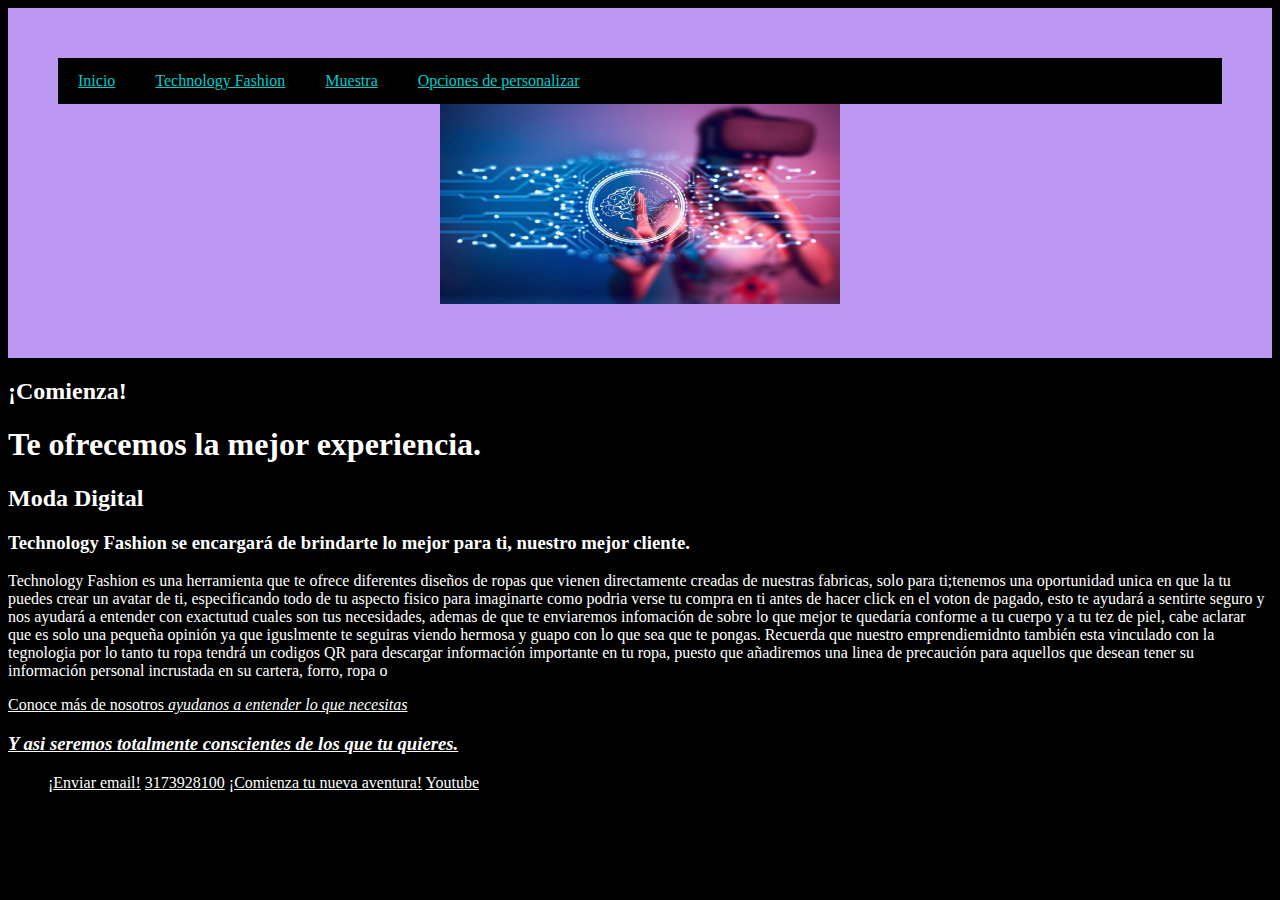
<file: index.html>
<!DOCTYPE html>
<html lang="es">

<head>
    <meta charset="utf-8">
    <meta name="author" content="Débora Cesia">
    <meta name="descrption" content="Mi pagina se tratá sobre camisas estampadas que gracias a la tecnología podemos darle vida en 3D.">
    <title>Technology Fashion</title>
    <link rel="shortcut icon" href="favicon.ico" type="image/x-icon">
    <link rel="stylesheet" href="css/style.css">

</head>

<body>
    <header>
        
        <nav>
            <a href="index.html">Inicio</a>
            <a href="tf.html">Technology Fashion</a>
            <a href="add-video.html">Muestra</a>
            <a href="tablas.html">Opciones de personalizar</a>
        </nav>

        <img src="img/TF.webp" alt="20" width="400" height="200">

    </header>



    <h2 id="section2">¡Comienza!</h2>

    <b></b>
    <!--Esto representa un texto tipo bold-->
    <strong></strong>
    <!--Esto representa un texto importante-->
    <i></i>
    <!--Esto representa un texto en cursiva-->
    <em></em>
    <!--Esto representa un texto enfatizado-->
    <mark></mark>
    <!--Esto representa un texto marcado-->
    <small></small>
    <!--Esto reprenseta un texto pequeño-->
    <del></del>
    <!--Esto representa un texto eliminado-->
    <ins></ins>
    <!--Esto representa un texto insertado-->
    <sub></sub>
    <!--Esto representa un texto subindice-->
    <sup></sup>
    <!--Esto representa un texto superindice-->

    <h1>Te ofrecemos la mejor experiencia. </h1>
    <h2>Moda Digital</h2>
    <h3>Technology Fashion se encargará de brindarte lo mejor para ti, nuestro mejor cliente.</h3>

    <p>
        Technology Fashion es una herramienta que te ofrece diferentes diseños de ropas que vienen directamente creadas
        de nuestras fabricas, solo para ti;tenemos una oportunidad unica en que la tu puedes crear un avatar de ti,
        especificando todo de tu aspecto fisico para imaginarte como podria verse tu compra en ti antes de hacer click
        en el voton de pagado, esto te ayudará a sentirte seguro y nos ayudará a entender con exactutud cuales son tus
        necesidades, ademas de que te enviaremos infomación de sobre lo que mejor te quedaría conforme a tu cuerpo y a
        tu tez de piel, cabe aclarar que es solo una pequeña opinión ya que iguslmente te seguiras viendo hermosa y
        guapo con lo que sea que te pongas. Recuerda que nuestro emprendiemidnto también esta vinculado con la
        tegnologia por lo tanto tu ropa tendrá un codigos QR para descargar información importante en tu ropa, puesto
        que añadiremos una linea de precaución para aquellos que desean tener su información personal incrustada en su
        cartera, forro, ropa o
    </p>


    <ins>Conoce más de nosotros<em> ayudanos a entender lo que necesitas<h3> Y asi seremos totalmente conscientes de los
                que tu quieres.</h3></em></ins>
    <p>



    </p>

    <ul>
        <a href="mailto:aveja.canela04@gmail.com">¡Enviar email!</a>
        <a href="tel:3173928100">3173928100</a>
        <a href="#section2">¡Comienza tu nueva aventura!</a>
        <a href="https://www.youtube.com/" target="_blank">Youtube</a>
    </ul>

</body>

</html>
</file>
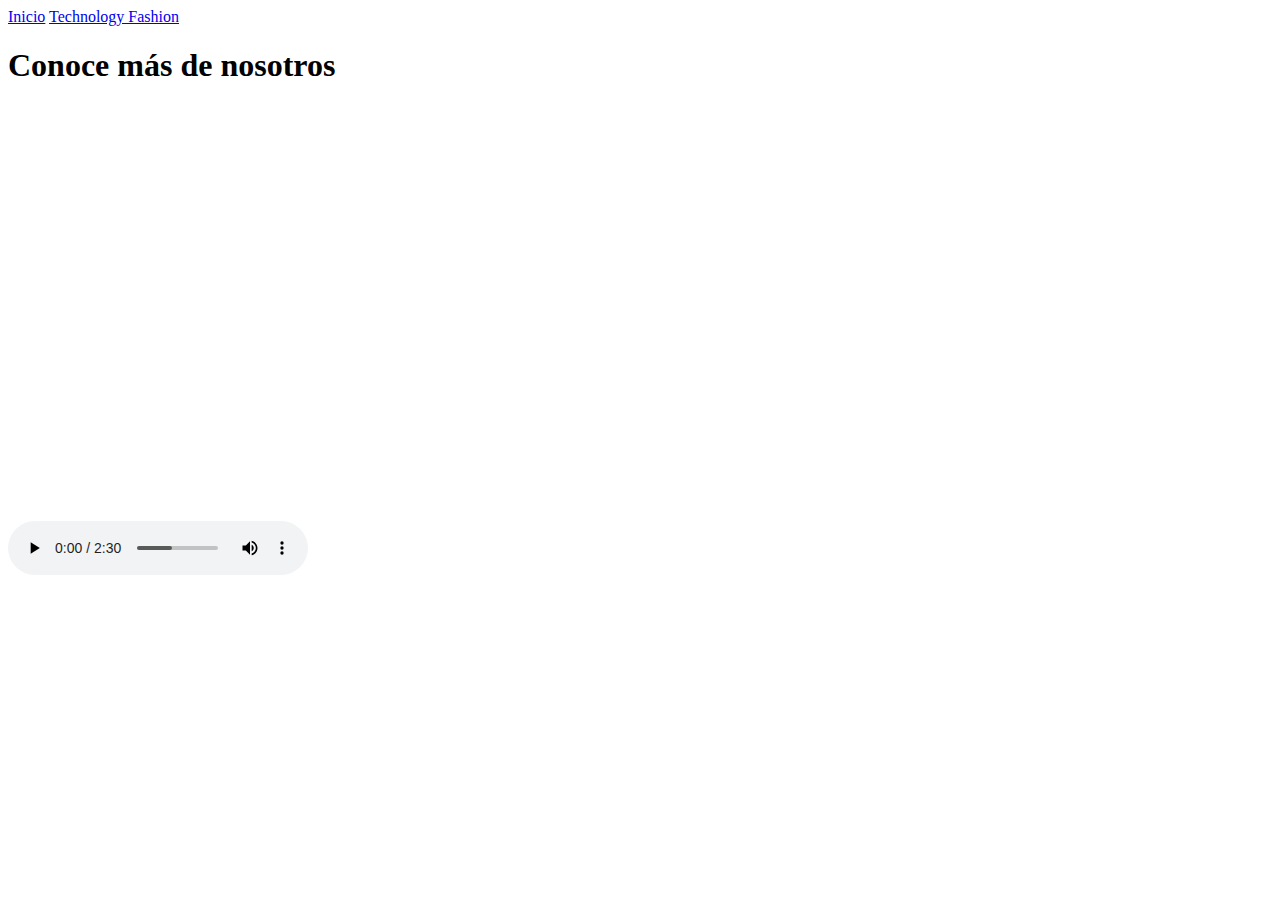
<file: add-video.html>
<!DOCTYPE html>
<html lang="en">
<head>
    <meta charset="UTF-8">
    <meta http-equiv="X-UA-Compatible" content="IE=edge">
    <meta name="viewport" content="width=device-width, initial-scale=1.0">
    <title>Muestra</title>
</head>
<body>
    <header>
        <nav>
            <a href="index.html">Inicio</a> 
            <a href="tf.html">Technology Fashion</a>
        </nav>
    </header>

    <h1>Conoce más de nosotros</h1>

    <iframe width="1340" height="315" src="https://www.youtube.com/embed/6p21tLY0KoE" title="YouTube video player" frameborder="0" allow="accelerometer; autoplay; clipboard-write; encrypted-media; gyroscope; picture-in-picture" allowfullscreen></iframe> 
    <audio src="img/debora.mp3" controls></audio>
    <video src=""></video>
</body>
</html>
</file>
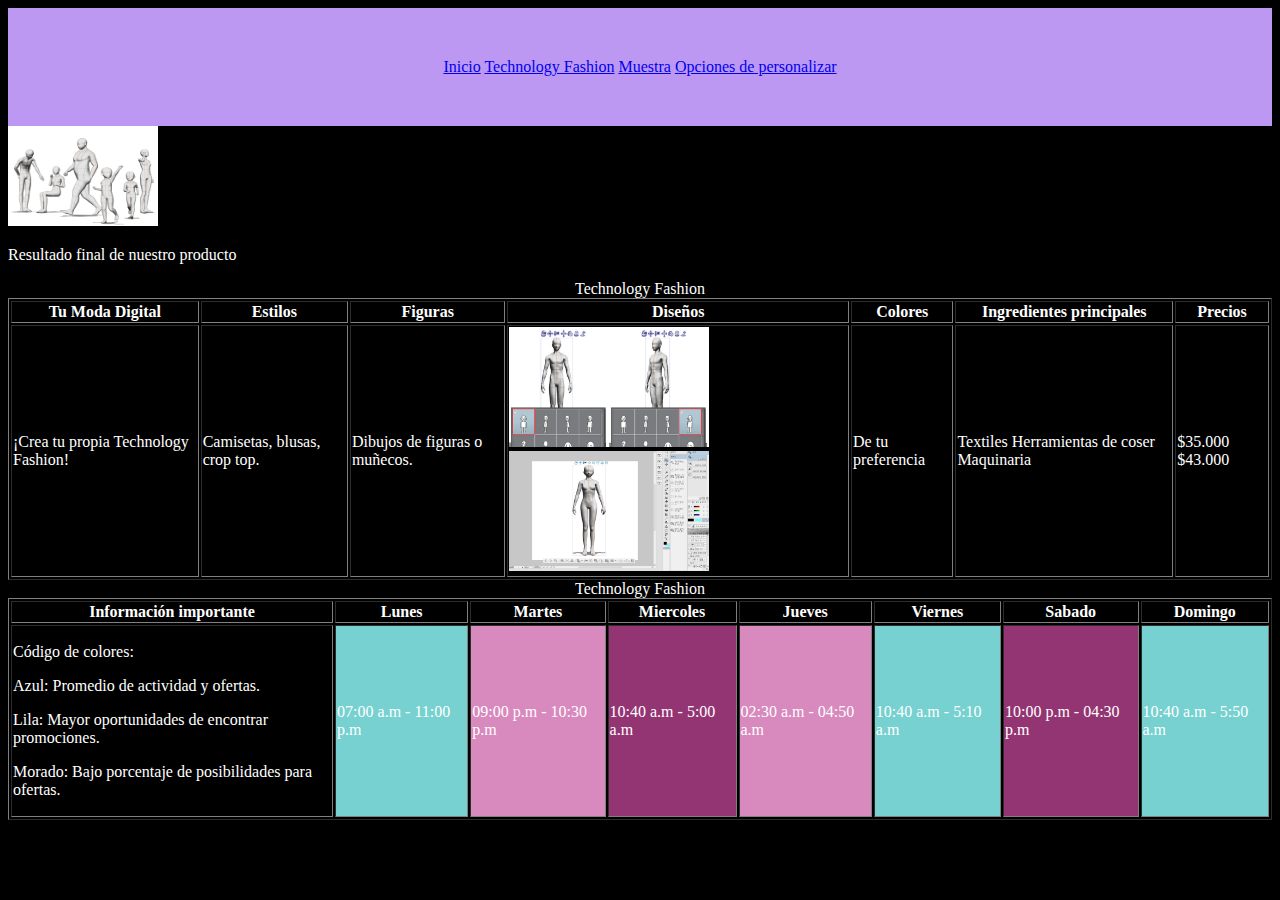
<file: tablas.html>
<!DOCTYPE html>
<html lang="en">

<head>
    <meta charset="UTF-8">
    <meta http-equiv="X-UA-Compatible" content="IE=edge">
    <meta name="viewport" content="width=device-width, initial-scale=1.0">
    <title>Tablas</title>
    <style>
        body {
            background-color: #000000;
            color: white;
        }

        header {
            padding: 50px;
            background-color: #bc98f3;
            text-align: center;
        }
    </style>


</head>

<body>
    <header>
        <nav>
            <a href="index.html">Inicio</a>
            <a href="tf.html">Technology Fashion</a>
            <a href="add-video.html">Muestra</a>
            <a href="tablas.html">Opciones de personalizar</a>
        </nav>
        
    </header>
    <table border="1">
        <caption>Technology Fashion</caption>
        <thead>
            <th>Tu Moda Digital</th>
            <th>Estilos</th>
            <th>Figuras</th>
            <th>Diseños</th>
            <th>Colores</th>
            <th>Ingredientes principales</th>
            <th>Precios</th>
        </thead>
        <tbody>
            <tr>
                <td>
                    <p>¡Crea tu propia Technology Fashion!</p>
                </td>
                <td>
                    <p>Camisetas, blusas, crop top.</p>
                </td>
                <td>
                    <p>Dibujos de figuras o muñecos.</p>
                </td>

                <td>
                    <img src="img/TF.modelosvirtualesmasculinos.jfif" alt="70" width="200" height="120">
                    <img src="img/TF.modelovirtaulfemenino.jpg" alt="70" width="200" height="120">
                </td>
                <img src="img/FT.modelosvirtaulesdiversos.png" alt="40" width="150" height="100">

                <td>
                    <p>De tu preferencia</p>
                </td>
                <td>
                    <p>Textiles
                        Herramientas de coser
                        Maquinaria</p>
                </td>
                <td>
                    <p>$35.000
                        $43.000
                    </p>
                </td>
            </tr>
        </tbody>



        <p>Resultado final de nuestro producto</p>


    </table>
    <table border="1">
        <caption>Technology Fashion</caption>
        <thead>
            <th>Información importante</th>
            <th>Lunes</th>
            <th>Martes</th>
            <th>Miercoles</th>
            <th>Jueves</th>
            <th>Viernes</th>
            <th>Sabado</th>
            <th>Domingo</th>
        </thead>
        <tbody>
            <tr>
                <td>
                    <p> Código de colores:
                    <p>Azul: Promedio de actividad y ofertas.</p>
                    <p>Lila: Mayor oportunidades de encontrar promociones.</p>
                    <p>Morado: Bajo porcentaje de posibilidades para ofertas.</p>

                    </p>
                </td>

                <td style="background-color: #76D1D0;">
                    <p>07:00 a.m - 11:00 p.m</p>
                </td>

                <td style="background-color: #D889BD;">
                    <p>09:00 p.m - 10:30 p.m</p>
                </td>
                <td style="background-color: #943573;">
                    <p>10:40 a.m - 5:00 a.m</p>
                </td>
                <td style="background-color: #D889BD">
                    <p>02:30 a.m - 04:50 a.m</p>
                </td>
                <td style="background-color: #76D1D0;">
                    <p>10:40 a.m - 5:10 a.m</p>
                </td>
                <td style="background-color: #943573;">
                    <p>10:00 p.m - 04:30 p.m</p>
                </td>
                <td style="background-color: #76D1D0;">
                    <p>10:40 a.m - 5:50 a.m</p>
                </td>
            </tr>
</body>

</html>
</file>
<file: css/style.css>
.surpries{
    color:blueviolet;
    font-size: 50px;
}
body{
background-color:#000000 ;
color: white;
}
a{
    color: white;

}

header{
    padding: 50px;
    background-color: #bc98f3;
    text-align: center;

}

nav {
    display: flex;
    flex-direction: row;
    background-color: black;
}

nav a{
    color: #00cbcc;
    padding: 14px 20px;
    text-align: none;
}
</file>
